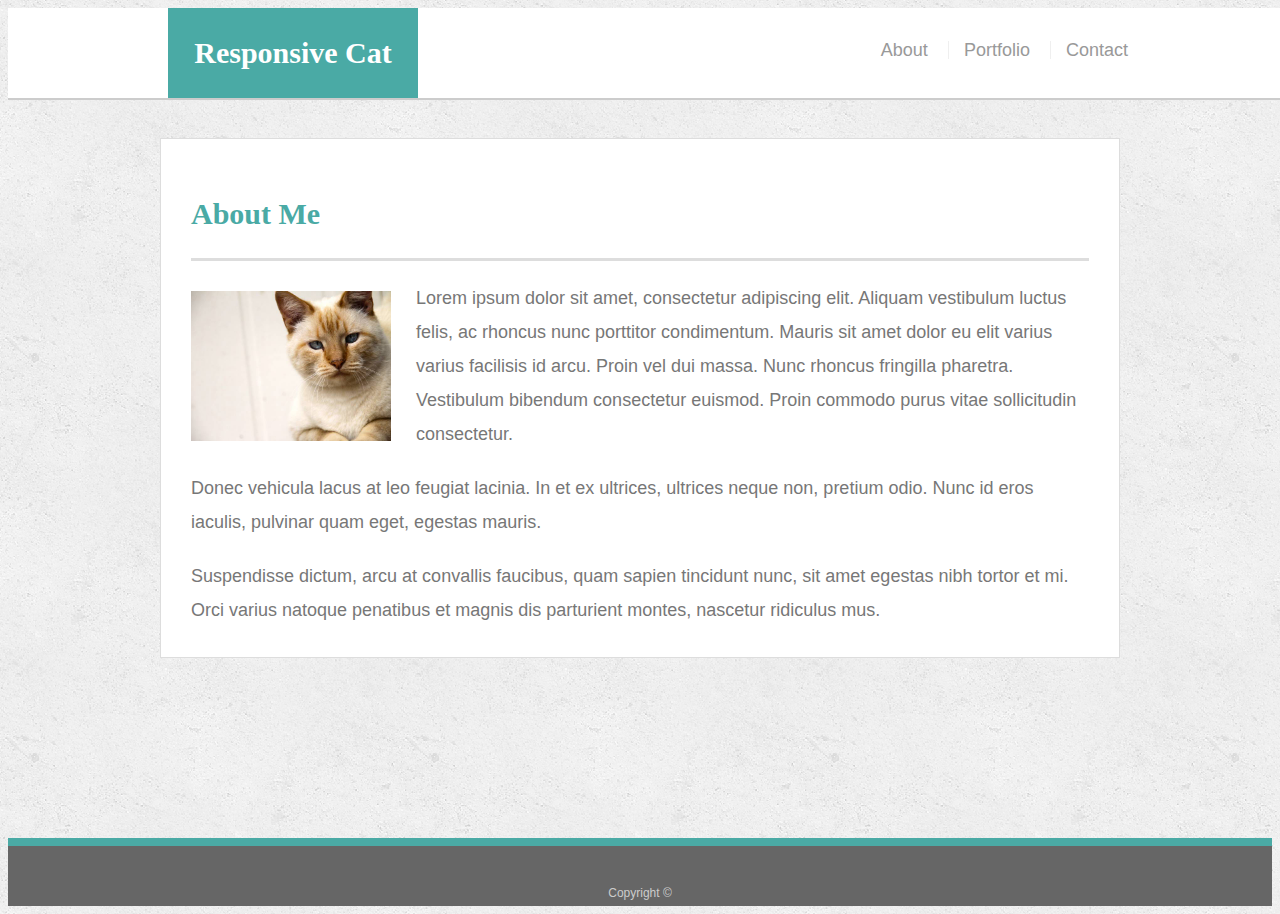
<file: index.html>
<!doctype html>
<html lang="en-us">

<head>
  <meta charset="UTF-8">
  <title>About | Your Name</title>
  <link rel="stylesheet" type="text/css" href="assets/css/style.css">
</head>

<body>

  <header id="masthead">
    <div class="container">
      <a href="index.html" id="logo">Responsive Cat Page</a>
      <nav>
        <a href="index.html">About</a>
        <a href="portfolio.html">Portfolio</a>
        <a href="contact.html">Contact</a>
      </nav>
    </div>
  </header>

  <div id="main-container" class="container">
    <section class="main-section">
      <h1>About Me</h1>

      <img src="assets/images/cat.jpg" class="auth-image" alt="Your Name">

      <p>Lorem ipsum dolor sit amet, consectetur adipiscing elit. Aliquam vestibulum luctus felis, ac rhoncus nunc
        porttitor condimentum. Mauris sit amet dolor eu elit varius varius facilisis id arcu. Proin vel dui massa. Nunc
        rhoncus fringilla pharetra. Vestibulum bibendum consectetur euismod. Proin commodo purus vitae sollicitudin
        consectetur.</p>

      <p>Donec vehicula lacus at leo feugiat lacinia. In et ex ultrices, ultrices neque non, pretium odio. Nunc id eros
        iaculis, pulvinar quam eget, egestas mauris.</p>

      <p>Suspendisse dictum, arcu at convallis faucibus, quam sapien tincidunt nunc, sit amet egestas nibh tortor et mi.
        Orci varius natoque penatibus et magnis dis parturient montes, nascetur ridiculus mus.</p>

    </section>

  </div>

  <footer>
    <div class="container">
      Copyright &copy;
    </div>
  </footer>
</body>
<meta name="viewport" content="width=device-width, initial-scale=1.0">

</html>
</file>
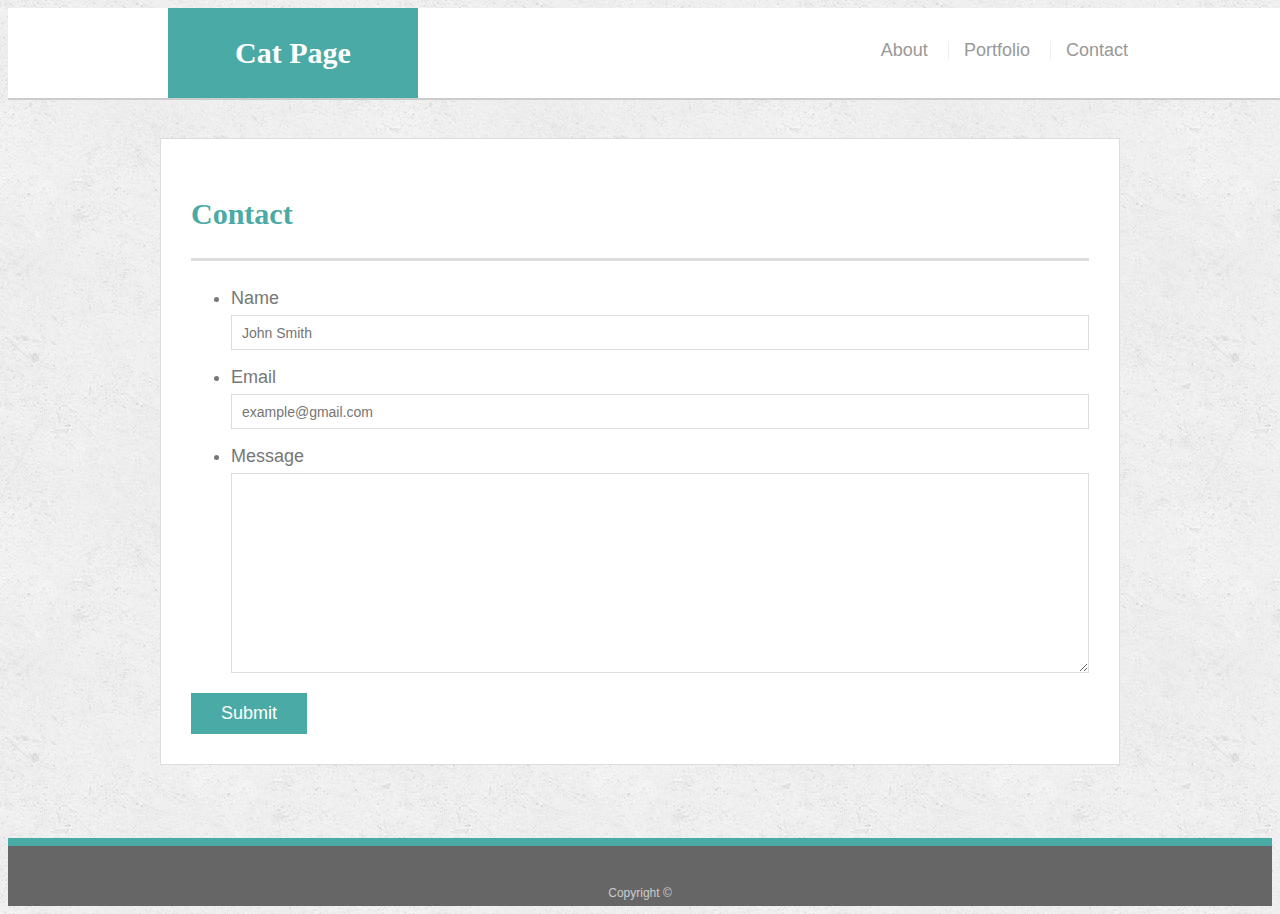
<file: contact.html>
<!doctype html>
<html lang="en-us">

<head>
  <meta charset="UTF-8">
  <title>Contact | Your Name</title>
  <link rel="stylesheet" type="text/css" href="assets/css/style.css">
</head>

<body>

  <header id="masthead">
    <div class="container">
      <a href="index.html" id="logo">Cat Page</a>
      <nav>
        <a href="index.html">About</a>
        <a href="portfolio.html">Portfolio</a>
        <a href="contact.html">Contact</a>
      </nav>
    </div>
  </header>

  <div id="main-container" class="container">
    <section class="main-section">
      <h1>Contact</h1>

      <form id="contact-form">
        <ul>
          <li>
            <label for="name">Name</label>
            <input type="text" id="name" name="name" placeholder="John Smith" required="required">
          </li>
          <li>
            <label for="email">Email</label>
            <input type="email" id="email" name="email" placeholder="example@gmail.com" required="required">
          </li>
          <li>
            <label for="message">Message</label>
            <textarea id="message" name="message" required="required"></textarea>
          </li>
        </ul>
        <input type="submit">
      </form>

    </section>

  </div>

  <footer>
    <div class="container">
      Copyright &copy; 
    </div>
  </footer>
</body>
<meta name="viewport" content="width=device-width, initial-scale=1.0">
</html>
</file>
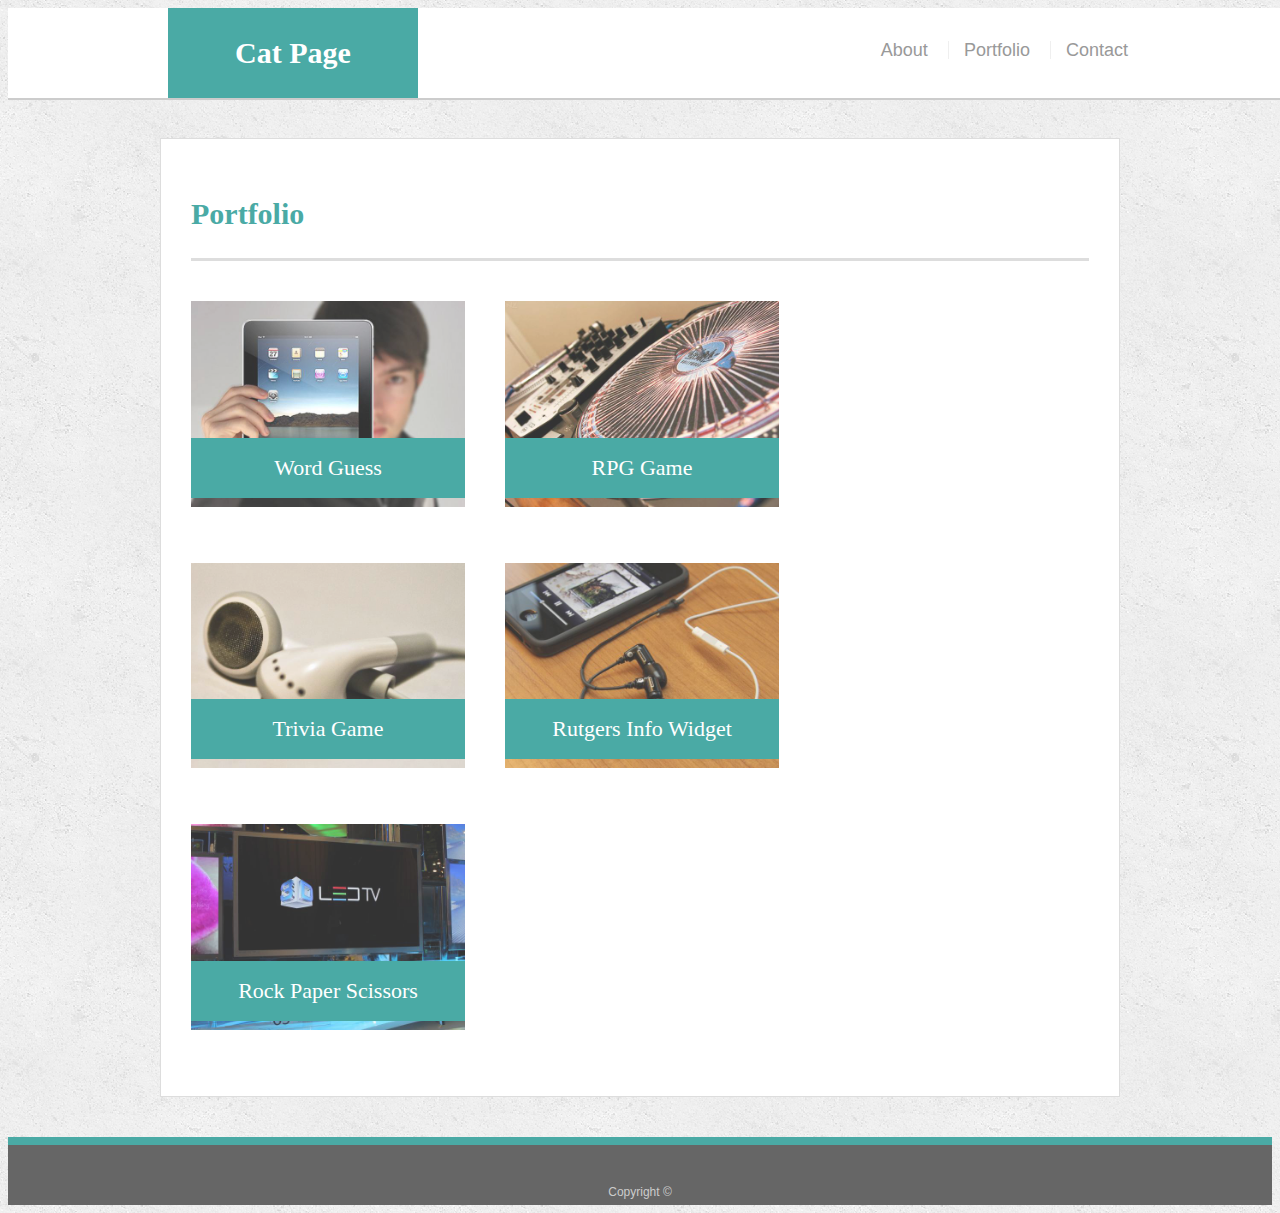
<file: portfolio.html>
<!doctype html>
<html lang="en-us">

<head>
  <meta charset="UTF-8">
  <title>Portfolio | Your Name</title>
  <link rel="stylesheet" type="text/css" href="assets/css/style.css">
</head>

<body>

  <header id="masthead">
    <div class="container">
      <a href="index.html" id="logo">Cat Page</a>
      <nav>
        <a href="index.html">About</a>
        <a href="portfolio.html">Portfolio</a>
        <a href="contact.html">Contact</a>
      </nav>
    </div>
  </header>

  <div id="main-container" class="container">
    <section class="main-section">
      <h1>Portfolio</h1>

      <div class="work">
        <img src="assets/images/technics-q-c-640-480-1.jpg" alt="Word Guess">

        <h3>Word Guess</h3>
      </div>
      <div class="work">
        <img src="assets/images/technics-q-c-640-480-2.jpg" alt="RPG Game">

        <h3>RPG Game</h3>
      </div>
      <div class="work">
        <img src="assets/images/technics-q-c-640-480-5.jpg" alt="Trivia Game">

        <h3>Trivia Game</h3>
      </div>
      <div class="work">
        <img src="assets/images/technics-q-c-640-480-7.jpg" alt="Rutgers Info Widget">

        <h3>Rutgers Info Widget</h3>
      </div>
      <div class="work">
        <img src="assets/images/technics-q-c-640-480-9.jpg" alt="Rock Paper Scissors">

        <h3>Rock Paper Scissors</h3>
      </div>

    </section>

  </div>

  <footer>
    <div class="container">
      Copyright &copy;
    </div>
  </footer>
</body>

<meta name="viewport" content="width=device-width, initial-scale=1.0">
</html>
</file>
<file: assets/css/style.css>
body {
  font-family: Arial, "Helvetica Neue", Helvetica, sans-serif;
  font-size: 18px;
  line-height: 34px;
  color: #777777;
  background: url("../images/concrete_seamless.png");
 }
 
 * {
  box-sizing: border-box;
 }
 
 /* general */
 
 .container {
  width: 100%;
  max-width: 960px;
  margin: 0 auto;
  clear: both;
 }
 
 h1,
 h2,
 h3,
 p {
  margin-bottom: 20px;
 }
 
 p:last-child {
  margin-bottom: 0;
 }
 
 h1,
 h2,
 h3 {
  font-family: Georgia, Times, "Times New Roman", serif;
  font-weight: 700;
  color: #4aaaa5;
 }
 
 h1 {
  padding-bottom: 20px;
  font-size: 30px;
  line-height: 49px;
  border-bottom: 3px solid #dddddd;
 }
 
 h2,
 h3 {
  font-size: 22px;
 }
 
 /* header */
 
 #masthead {
  position: fixed;
  z-index: 99;
  width: 100%;
  margin: 0 0 30px;
  overflow: auto;
  color: #ffffff;
  background: #ffffff;
  border-bottom: 2px solid #cccccc;
 }
 
 #logo {
  float: left;
  width: 250px;
  height: 90px;
  font-family: Georgia, Times, "Times New Roman", serif;
  font-size: 30px;
  font-weight: 700;
  line-height: 90px;
  color: #ffffff;
  text-align: center;
  text-decoration: none;
  background: #4aaaa5;
 }
 
 nav {
  float: right;
  margin-top: 25px;
 }
 
 nav a {
  display: inline-block;
  padding-left: 15px;
  margin-left: 15px;
  line-height: 18px;
  color: #999;
  text-decoration: none;
  border-left: 1px solid #efefef;
 }
 
 nav a:first-child {
  border-left: 0 none;
 }
 
 /* footer */
 
 footer {
  padding: 30px 0;
  clear: both;
  font-size: 12px;
  color: #ffffff;
  color: #cccccc;
  text-align: center;
  background: #666666;
  border-top: 8px solid #4aaaa5;
  height: 50px;
 }
 
 h3, h2 {
  padding-bottom: 20px;
  margin-bottom: 15px;
  line-height: 22px;
  border-bottom: 2px solid #eeeeee;
 }
 
 /* main */
 
 #main-container {
  padding-top: 130px;
  min-height: calc(100vh - 70px);
 }
 
 .main-section {
  float: left;
  width: 100%;
  max-width: 960px;
  padding: 30px;
  margin: 0 0 40px;
  background: #ffffff;
  border: 1px solid #dddddd;
 }
 
 /* portfolio page */
 
 .work {
  position: relative;
  float: left;
  width: 274px;
  margin: 20px 0 25px;
  overflow: auto;
 }
 
 .work:nth-child(even) {
  margin-right: 40px;
 }
 
 .work img {
  width: 100%;
  border: 0 none;
  opacity: 0.8;
 }
 
 .work h3 {
  position: absolute;
  bottom: 20px;
  width: 100%;
  padding: 15px;
  margin-bottom: 0;
  font-weight: 300;
  line-height: 30px;
  color: #ffffff;
  text-align: center;
  background: #4aaaa5;
  border-bottom: 0;
 }
 
 .auth-image {
  float: left;
  width: 200px;
  height: auto;
  margin-top: 10px;
  margin-right: 25px;
 }
 
 /* contact page */
 
 #contact-form ul {
  margin-bottom: 20px;
 }
 
 #contact-form li {
  margin-bottom: 10px;
 }
 
 label,
 input[type=text],
 input[type=email],
 textarea {
  display: block;
  width: 100%;
 }
 
 input[type=text],
 input[type=email],
 textarea {
  height: 35px;
  padding: 0 10px;
  font-size: 14px;
  border: 1px solid #dddddd;
 }
 
 textarea {
  height: 200px;
 }
 
 input[type=submit] {
  padding: 10px 30px;
  font-size: 18px;
  color: #ffffff;
  cursor: pointer;
  background: #4aaaa5;
  border: 0 none;
 }
 
 @media screen and (max-width: 980px) {
  #logo {
    background-color: yellow;
    float: left;
    width: 30%;
    margin-left: 40px;
    }
  #masthead {
    width: 100%;
    }
    body {
      font-size: 30px;
  }
  .main-section {
    float: left;
    width: 70%;
    margin-left: 5%;
  }
 }
 
 @media screen and (max-width: 768px) {
  #logo {
    background-color: red;
    float: left;
    width: 30%;
    margin-left: 40px;
    }
    body {
      font-size: 24px;
      background-color: blue;
  }
  #masthead {
    width: 100%;
    }
  .main-section {
    float: left;
    width: 90%;
    margin-left: 5%;
 }
 
 @media screen and (max-width: 640px) {
  #logo {
    background-color: green;
    width: 100%;
    position: static;
  }

  body {
    font-size: 18px;
}
  #masthead {
    width: 100%;
  }
  .main-section {
    width: 90%;
    margin-left: 20px;
  }
 }
</file>
